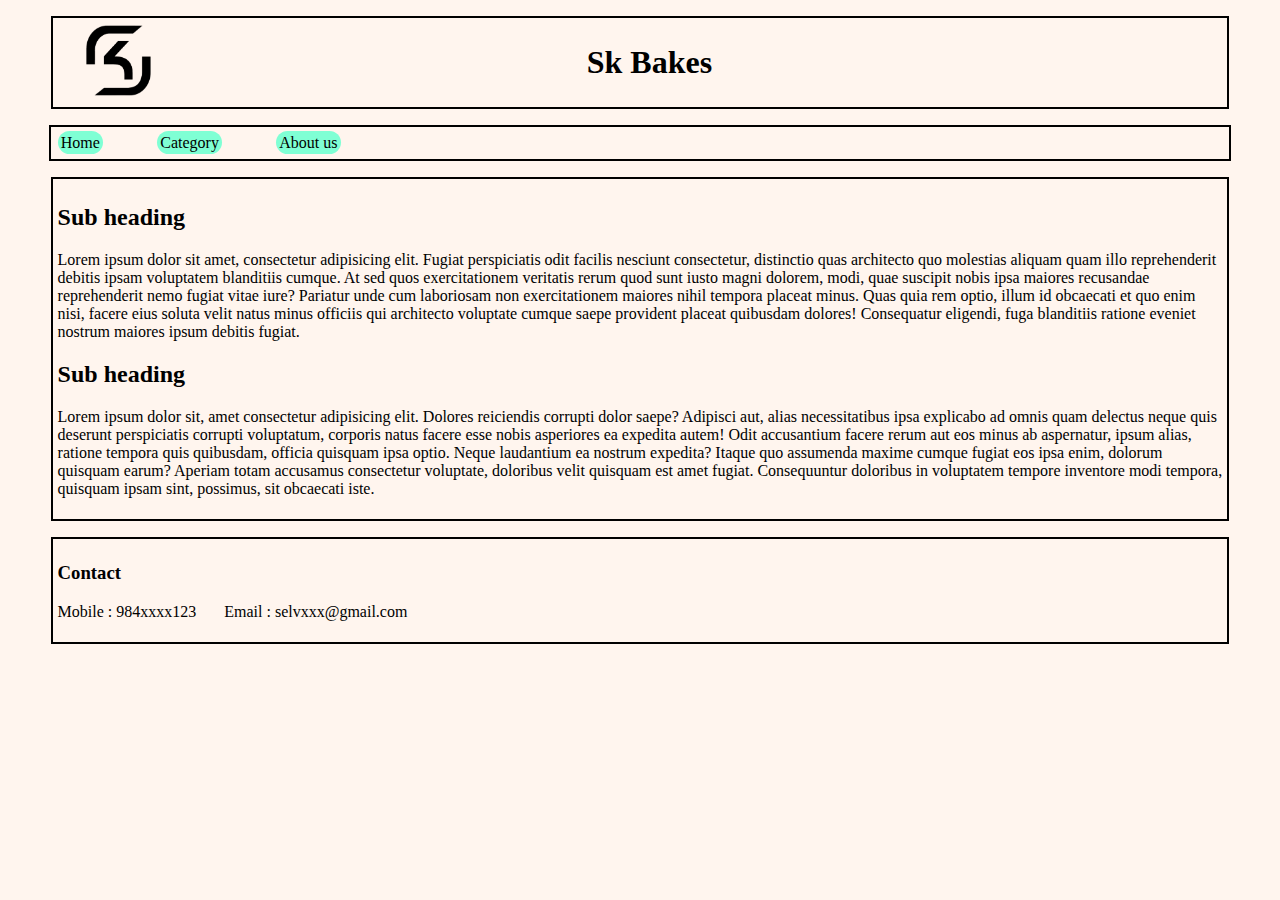
<file: html/index.html>
<!DOCTYPE html>
<html lang="en">
    <head>
        <meta charset="UTF-8">
        <meta name="viewport" content="width=device-width, initial-scale=1.0">
        <meta http-equiv="X-UA-Compatible" content="ie=edge">
        <title>Main Page</title>
        <link rel="stylesheet" href="/css/main.css">
    </head>
    <body>
        <header class="main-logo">
            <img id="skimg" src="/images/sk.png" alt="logo" >
            <h1>Sk Bakes</h1>
        </header>
    <nav >
        <a href="index.html">Home</a>
        <a style="margin-left: 50px" href="category.html">Category</a>
        <a style="margin-left: 50px" href="about-us.html">About us</a>        
    </nav>
    <main>
        <section>
            <h2>Sub heading</h2>
            <p>
                Lorem ipsum dolor sit amet, consectetur adipisicing elit. Fugiat perspiciatis odit facilis nesciunt consectetur, distinctio quas architecto quo molestias aliquam quam illo reprehenderit debitis ipsam voluptatem blanditiis cumque. At sed quos exercitationem veritatis rerum quod sunt iusto magni dolorem, modi, quae suscipit nobis ipsa maiores recusandae reprehenderit nemo fugiat vitae iure? Pariatur unde cum laboriosam non exercitationem maiores nihil tempora placeat minus. Quas quia rem optio, illum id obcaecati et quo enim nisi, facere eius soluta velit natus minus officiis qui architecto voluptate cumque saepe provident placeat quibusdam dolores! Consequatur eligendi, fuga blanditiis ratione eveniet nostrum maiores ipsum debitis fugiat.
            </p>
        </section>
        <section>
            <h2>Sub heading</h2>
            <p>
                Lorem ipsum dolor sit, amet consectetur adipisicing elit. Dolores reiciendis corrupti dolor saepe? Adipisci aut, alias necessitatibus ipsa explicabo ad omnis quam delectus neque quis deserunt perspiciatis corrupti voluptatum, corporis natus facere esse nobis asperiores ea expedita autem! Odit accusantium facere rerum aut eos minus ab aspernatur, ipsum alias, ratione tempora quis quibusdam, officia quisquam ipsa optio. Neque laudantium ea nostrum expedita? Itaque quo assumenda maxime cumque fugiat eos ipsa enim, dolorum quisquam earum? Aperiam totam accusamus consectetur voluptate, doloribus velit quisquam est amet fugiat. Consequuntur doloribus in voluptatem tempore inventore modi tempora, quisquam ipsam sint, possimus, sit obcaecati iste.
            </p>
        </section>
    </main>
    <footer>
        <h3>Contact</h3>
        <p>Mobile : 984xxxx123 &nbsp;&nbsp;&nbsp;&nbsp;&nbsp;  Email : selvxxx@gmail.com</p>
    </footer>
    <script type="text/javascript" src="//s7.addthis.com/js/300/addthis_widget.js#pubid=ra-5d28a56e5517879c"></script>
</body>
</html>
</file>
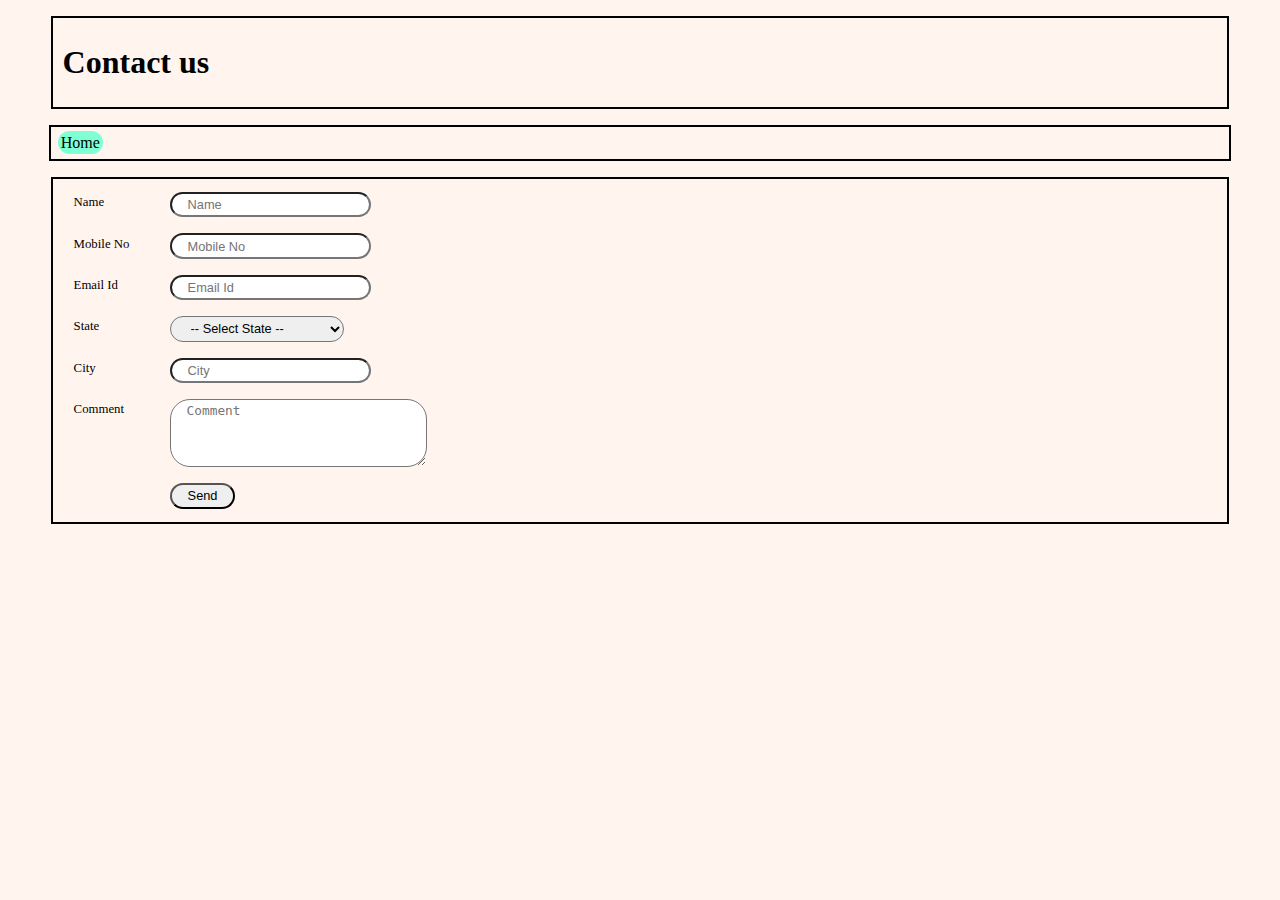
<file: html/about-us.html>
<!DOCTYPE html>
<html lang="en">
<head>
    <meta charset="UTF-8">
    <meta name="viewport" content="width=device-    width, initial-scale=1.0">
    <meta http-equiv="X-UA-Compatible" content="ie=edge">
    <title>About Us</title>
    <link rel="stylesheet" href="/css/main.css">
</head>
<body>
    <header>
        <h1>Contact us</h1>
    </header>
    <nav>
        <a href="index.html">Home</a>
    </nav>
    
    <main >
        <form id="about" action="#" method="post">
            <div class="form-box">   
                <label for="name">Name</label>
                <input type="text" id="name" name="name" placeholder="Name">
            </div>
            <div class="form-box">
                <label for="cellnum">Mobile No</label>
                <input type="tel" id="cellnum" name="mobile" placeholder="Mobile No">
            </div>
            <div class="form-box">
                <label for="email">Email Id</label>
                <input type="email" name="email" id="email" placeholder="Email Id">
            </div>
            <div class="form-box">
                <label for="state">State</label>
                <select name="state" id="state">
                    <optgroup label="State">
                        <option disabled selected>-- Select State --</option>
                        <option value="tamilnadu">Tamil nadu</option>
                        <option value="kerala">Kerala</option>
                        <option value="andra">Andra pradesh</option>
                        <option value="karnataka">Karnataka</option>
                        <option value="maharastra">Maharastra</option>
                        <option value="telungana">Telungana</option>
                    </optgroup>
                </select>
            </div>
            <div class="form-box">
                <label for="city">City</label>
                <input type="text" id="city" list="cities" placeholder="City">
            </div>
            <div class="form-box">
                <label for="comment">Comment</label>
                <textarea name="comment" id="comment" cols="26" rows="4" placeholder="Comment"></textarea>
            </div>
            <div class="form-box">
                <button id="btn" >Send</button>
            </div>
    </form>
        <datalist id="cities">
            <option value="Tirupur"></option>
            <option value="Coimbatore"></option>
            <option value="Erode"></option>
            <option value="Madurai"></option>
            <option value="Chennai"></option>
        </datalist>
    </main>
</body>
</html>
</file>
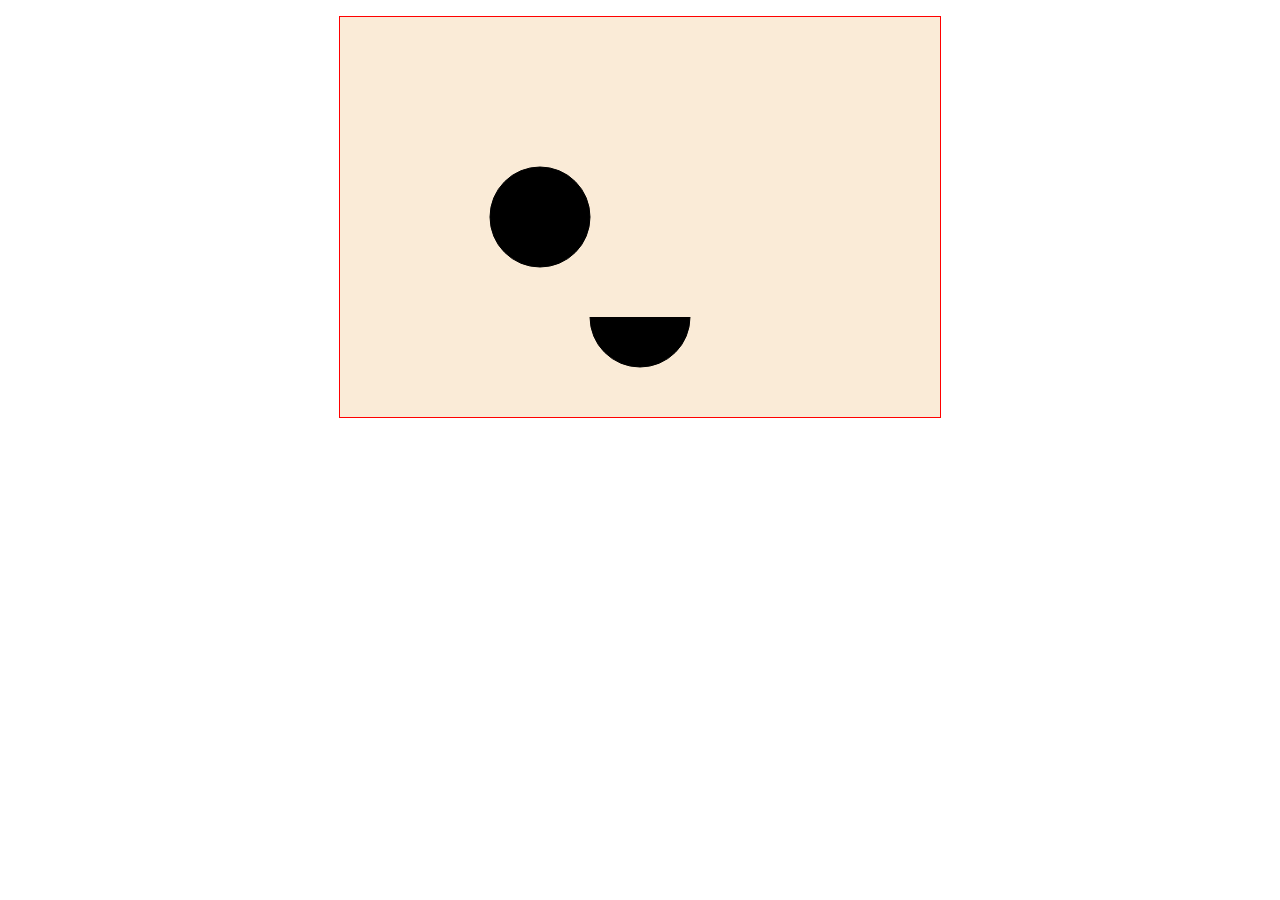
<file: html/canvas-shape.html>
<!DOCTYPE html>
<html lang="en">
<head>
    <meta charset="UTF-8">
    <meta name="viewport" content="width=device-width, initial-scale=1.0">
    <title>Canvas</title>
    <style>
        #canvas{
            border: 1px solid red;
            margin: 1rem auto;
            background-color: antiquewhite;
            display: block;
        }
    </style>
</head>
<body>
    <canvas id="canvas"></canvas>
</body>

<script>
    let canvas, ctx;

    document.addEventListener('DOMContentLoaded',(ev) => {
        canvas = document.getElementById('canvas');
        ctx = canvas.getContext('2d');
        canvas.width = 600; 
        canvas.height = 400;

        // drawrect();
         drawEllipse();
    });

    // const drawrect = function() {
    //     ctx.rect(300,100,100,50);

    //     ctx.strokeStyle = 'red';
    //     ctx.lineWidth = 10;
    //     ctx.fillStyle = 'lightblue';

    //     ctx.fill();
    //     ctx.stroke();
    //     ctx.fill();

    //     ctx.clearRect(350,100,50,25);
    // }

    const drawEllipse = function() {
        ctx.beginPath();
    // ellipse(x, y, radiusX, radiusY, rotation, startAngle, endAngle, antiClockwise)
        ctx.ellipse(200,200,50,50,0,0,(Math.PI*2),false);
        ctx.fill();
        ctx.stroke();

        ctx.beginPath();
        ctx.arc(300,300,50,0,(Math.PI),false)       
        ctx.fill();
        ctx.stroke();
    }
</script>
</html>
</file>
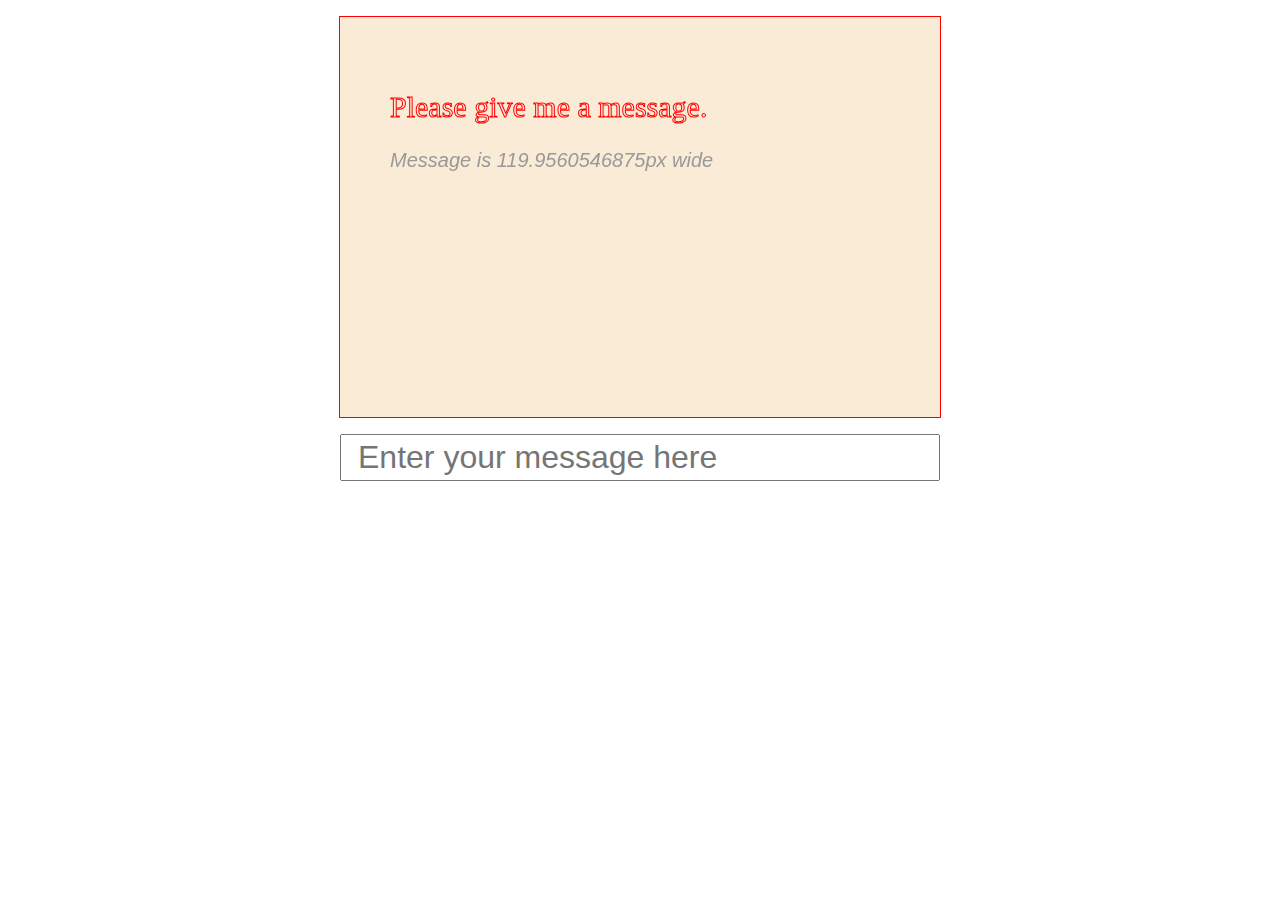
<file: html/canvas-text.html>
<!DOCTYPE html>
<html lang="en">
<head>
    <meta charset="UTF-8">
    <meta name="viewport" content="width=device-width, initial-scale=1.0">
    <title>Canvas Demo-Text</title>
    <style>
        #textcanvas{
            border: 1px solid red;
            margin: 1rem auto;
            background-color: antiquewhite;
            display: block;
        }
        p{
            margin: 1rem auto;
            text-align: center;
        }
        input{
            width: 600px;
            font-size: 2rem;
            padding: 0.2rem 1rem;
            box-sizing: border-box;
        }
    </style>
</head>
<body>
    <canvas id="textcanvas"></canvas>
    <p>
        <input type="text" id="text" placeholder="Enter your message here" >
    </p>
</body>
    <script>
        let canvas, ctx, oldTxt, f;
        document.addEventListener('DOMContentLoaded', (ev) => { 
            canvas = document.getElementById('textcanvas');
            ctx = canvas.getContext('2d');
            canvas.width = 600;
            canvas.height = 400;

            drawText();
            document.getElementById('text').addEventListener('input', drawText);

        });

        // const drawText = function(){
            const drawText = () => {
            ctx.font = `normal 30px timesnewroman`;
            ctx.fillStyle = 'cornflowerblue';
            ctx.strokeStyle = 'red';
            //textAlign center, left, right, end, start
            ctx.textAlign = 'start';  
            //textBaseline top, hanging, middle, bottom,ideographic, alphabetic
            ctx.textBaseline = 'alphabetic';
            //direction ltr, rtl, inherit
            ctx.direction = 'ltr';
            
            let txt = document.getElementById('text').value;
            let metrics = ctx.measureText(oldTxt);
            let w = metrics.width;
            ctx.clearRect(50, 110, w, -50);
            
            if( txt == '' ){
                txt = 'Please give me a message.';
            }
            ctx.strokeText(txt, 50, 100);
            oldTxt = txt;
            
            ctx.fillStyle = '#999';
            ctx.font = 'italic 20px Arial';
            let m = `Message is ${w}px wide`;
            ctx.clearRect(50, 160, 500, -30);
            ctx.fillText(m, 50,150);
        }
    </script>
</html>
</file>
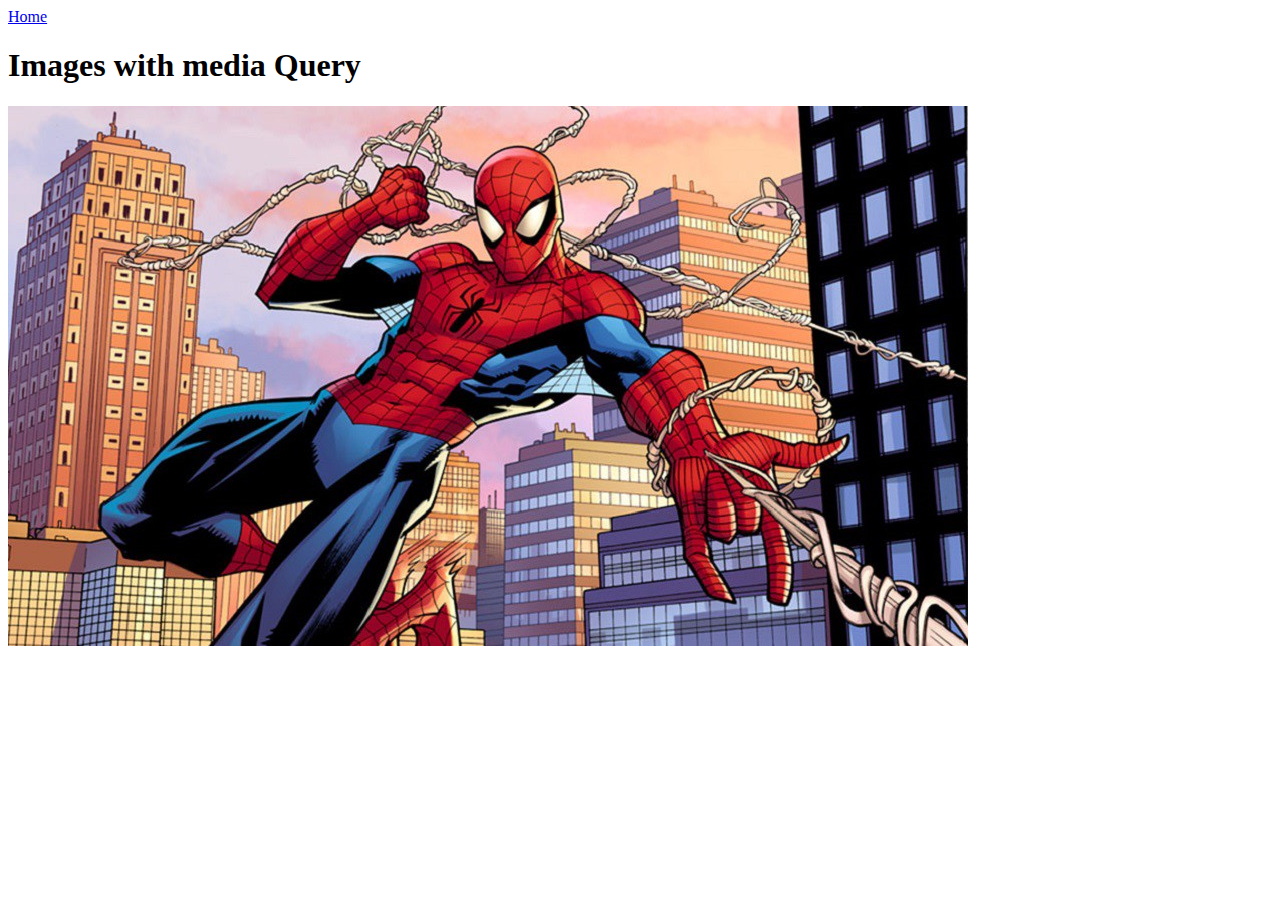
<file: html/image-mediaquery.html>
<!DOCTYPE html>
<html lang="en">
<head>
    <meta charset="UTF-8">
    <meta name="viewport" content="width=device-width, initial-scale=1.0">
    <meta http-equiv="X-UA-Compatible" content="ie=edge">
    <title>Image with Media Query</title>
</head>
<body>
    <nav>
        <a href="index.html">Home</a>
    </nav>
    <header>
        <h1>Images with media Query</h1>
    </header>
    <main>
        <picture>
            <source srcset="/images/spidy.jpeg" type="image/jpeg" media="(min-width:850px )">
            <source srcset="/images/bat.jpg" type="image/jpg" media="(max-width:800px )">
            <img src="/images/cap.jpg" alt="fallback">
        </picture>
    </main>
</body>
</html>
</file>
<file: css/main.css>
/*****************
      Default 
******************/

body{
  background-color: seashell
}
a{
  text-decoration: none;
  border-radius: 20px;
  padding: 0.2rem;
  background-color: aquamarine;
  color: inherit;
}
h1{
  margin: 1rem auto;
  padding: 5px;
  }
header{
  border: 2px solid black;
  padding: 5px;
  margin: 1rem auto;
  width: 91vw;
  }

.main-logo img{
  float: left;
  margin-left: 2%;
}

.main-logo h1{
  margin-left: 45%;
}
main{
  border: 2px solid black;
  padding: 5px;
  margin: 1rem auto;
  width: 91vw;
  }
nav{
  border: 2px solid black;
  padding: 7px;
  margin: 1rem auto;
  width: 91vw;
  }
footer{
  border: 2px solid black;
  padding: 5px;
  margin: 1rem auto;
  width: 91vw;
  }

/*************** 
      Image 
****************/

img#skimg{
  width: 75px;
  height: 75px;
  }

/************** 
      Form 
***************/

input,select,option,label,button,textarea{
  padding: 0.2rem 1rem;
  font-size: 0.8rem;
  color: inherit;
  border-radius: 20px;
  outline:none;
}

.form-box{
  padding: 0.5rem 0;
  display: flex;
  flex-direction: column;
}

.form-box label{
  display: none;
}

/******************
    Media Query
*******************/
 
@media (min-width:500px){
  .form-box label{
    display: block;
  }

  .form-box select{
    display: flex;
    flex-basis: 15%;
  }
}

@media (min-width:600px){
  .form-box{
    flex-direction: row;
  }

  .form-box label{
    flex-basis: 5rem;
    flex-grow: 0;
    flex-shrink: 0;
  }

  .form-box #btn{
    margin-left: 7rem;
  }

  .form-box select{
    display: flex;
    flex-basis: 15%;
  }

}
</file>
